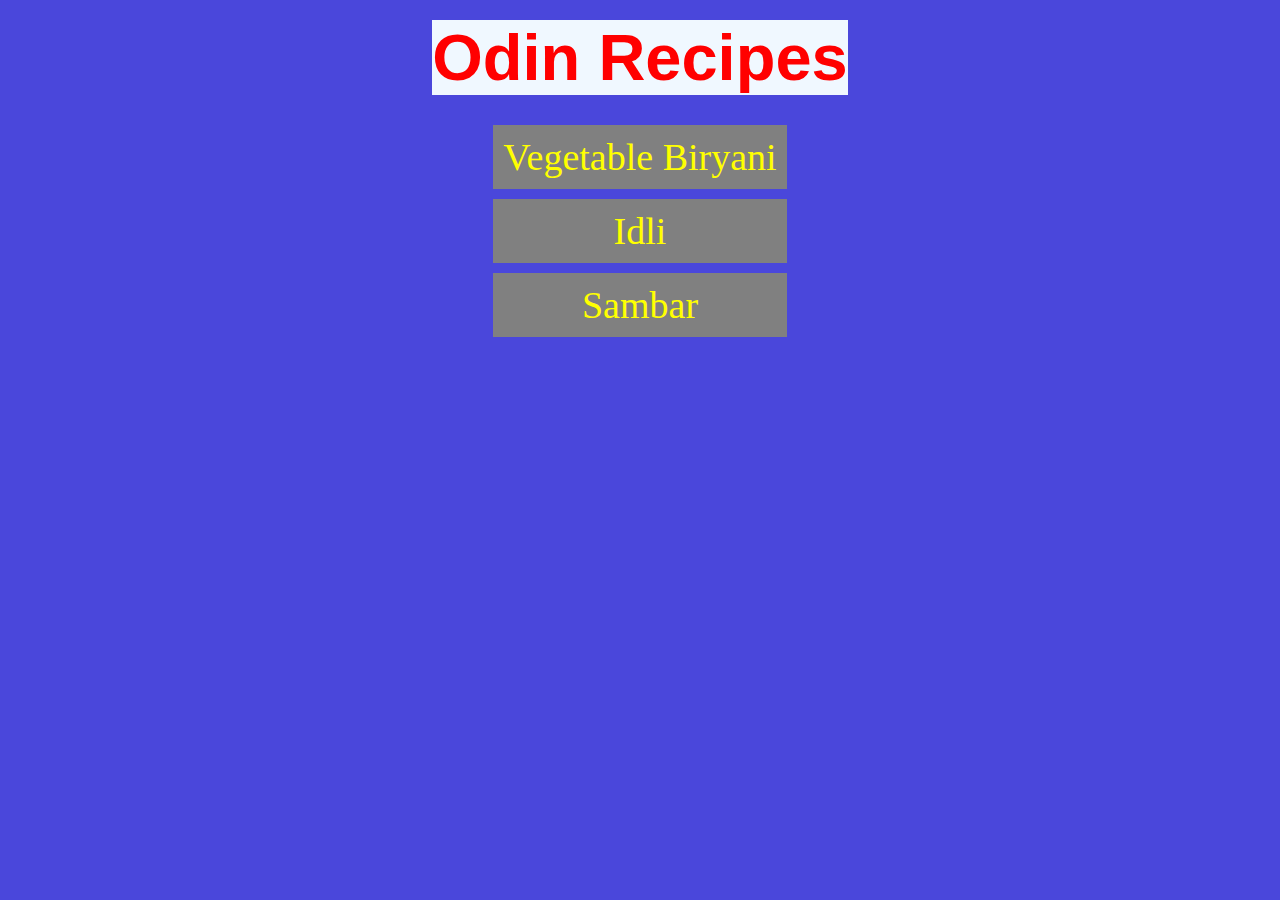
<file: index.html>
<!DOCTYPE html>
<html lang="en">
    <head>
        <meta charset="utf-8">
        <title>Odin Recipes Project</title>
        <link rel="stylesheet" href="indexstyle.css">
    </head>

    <body>
        <h1>Odin Recipes</h1>
        <div>
        <ol class="options">
            <li><a href="./recipes/vegitablebiryani.html">Vegetable Biryani</a></li>
            <li><a href="./recipes/idli.html">Idli</a></li>
            <li><a href="./recipes/sambar.html">Sambar</a></li>
        </ol>
        </div>
    </body>
</html>
</file>
<file: indexstyle.css>
* {
    background-color: rgb(74, 71, 219);
    box-sizing: border-box;
    margin: 0%;
    padding: 0%;
    border: 0px;
}
h1 {
    font-family: Tahoma, Verdana, Geneva, sans-serif;
    font-size: 65px;
    font-weight: bold;
    color: red;
    background-color: aliceblue;
    margin:20px auto;
    text-align: center;
    height: max-content;
    width: fit-content;
    margin-bottom: 30px;
}
ol.options {
    display: table;
    margin: 0% auto;
    list-style-type: none;
}
a {
    display: block; height: 100; width: 100;
    color: yellow; font-size: 38px; text-decoration: none;
    margin-bottom: 10px; padding: 10px;
    background-color: grey; text-align: center; font-family: Georgia, 'Times New Roman', Times, serif;
}
</file>
